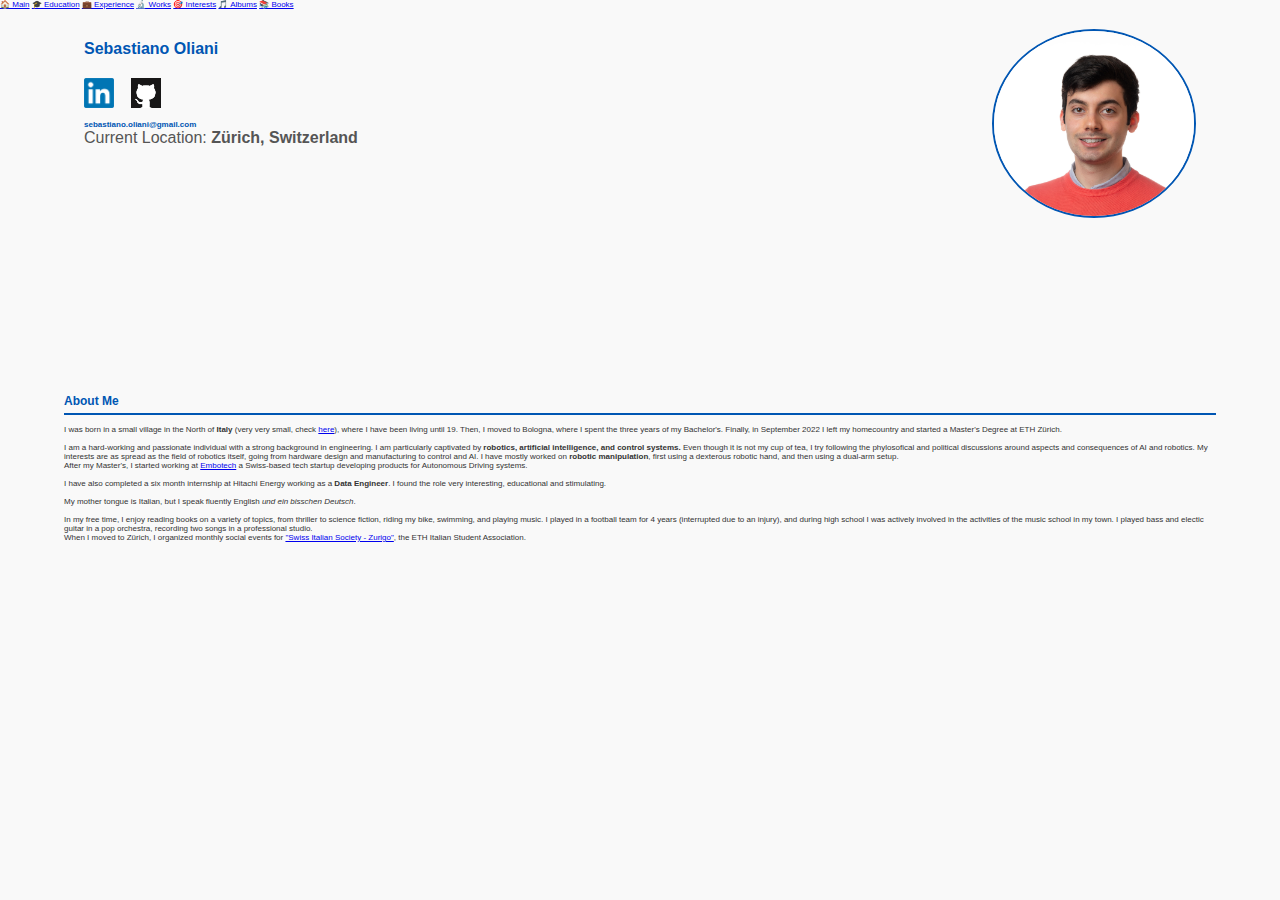
<file: index.html>
<!DOCTYPE html>
<html lang="en">
<head>
    <meta charset="UTF-8">
    <meta name="viewport" content="width=device-width, initial-scale=1.0">
    <title>Sebastiano Oliani</title>
    <link rel="stylesheet" href="style.css">
</head>
<body>
    <nav>
    <a href="index.html" class="active">🏠 Main</a>
    <a href="education_page.html">🎓 Education</a>
    <a href="experience_page.html">💼 Experience</a>
    <a href="works_page.html">🔬 Works</a>
    <a href="interests_page.html">🎯 Interests</a>
    <a href="fav_albums.html">🎵 Albums</a>
    <a href="fav_books.html">📚 Books</a>
  </nav>

    <div class="container">
        <img src="images/20231010_AmivContact_482_small.jpg" alt="Profile Picture" class="profile-pic">
        <h1>Sebastiano Oliani</h1>
        <div style="margin-top: 20px;"></div>
        <a href="https://www.linkedin.com/in/sebastiano-oliani-332a52209/" target="_self" style="text-decoration: none;">
            <img src="images/linkedin-logo.png" alt="LinkedIn Logo" style="width: 30px; height: 30px; margin-right: 15px;">
        </a>
        <a href="https://github.com/sebastianooliani" target="_self" style="text-decoration: none;">
            <img src="images/github-logo-v2.png" alt="GitHub Logo" style="width: 30px; height: 30px;">
        </a>
        <div style="margin-top: 10px;"></div>
            <a href="mailto:sebastiano.oliani@gmail.com" style="text-decoration: none; color: #0056b3; font-weight: bold;">
                sebastiano.oliani@gmail.com
            </a>
            <br>
            <a style="font-size: 16px; color: #555;">Current Location: <strong>Zürich, Switzerland</strong></a>
        </div>
        
        <div class="section" style="margin-top: 5px; margin-bottom: 350px;">
            <h2 class="section-title">About Me</h2>
            <p>I was born in a small village in the North of <strong>Italy</strong> 
                (very very small, check <a href="https://www.google.it/maps/place/46020+Carbonara+di+Po+MN/@45.0335496,11.218208,15z/data=!3m1!4b1!4m6!3m5!1s0x477fa06daa459b2d:0x6ec924954b4ade25!8m2!3d45.0377186!4d11.226505!16zL20vMGdqX3I3?hl=it&entry=ttu&g_ep=EgoyMDI1MDQyMy4wIKXMDSoJLDEwMjExNjQwSAFQAw%3D%3D" target="_blank">here</a>), 
                where I have been living until 19. 
            Then, I moved to Bologna, where I spent the three years of my Bachelor's.
            Finally, in September 2022 I left my homecountry and started a Master's Degree at ETH Z&uuml;rich.
            <br>
            <br>
            I am a hard-working and passionate individual with a strong background in engineering.
            I am particularly captivated by <strong>robotics, artificial intelligence, and control systems.</strong>
            Even though it is not my cup of tea, I try following the phylosofical and political discussions around aspects and consequences of AI and robotics.
            My interests are as spread as the field of robotics itself, going from hardware design and manufacturing to control and AI.
            I have mostly worked on <strong>robotic manipulation</strong>, first using a dexterous robotic hand, and then using a dual-arm setup.
            <br>After my Master's, I started working at <a href="https://www.embotech.com/" target="_blank">Embotech</a> a Swiss-based tech startup developing products for Autonomous Driving systems. 
            <br>
            <br> I have also completed a six month internship at Hitachi Energy working as a <strong>Data Engineer</strong>. I found the role very interesting, educational and stimulating.
            <br> 
            <br>My mother tongue is Italian, but I speak fluently English <i>und ein bisschen Deutsch</i>.
            <br> 
            <br>In my free time, I enjoy reading books on a variety of topics, from thriller to science fiction, riding my bike, swimming, and playing music. 
            I played in a football team for 4 years (interrupted due to an injury), and during high school I was actively involved in the activities of the music school in my town. 
            I played bass and electic guitar in a pop orchestra, recording two songs in a professional studio.
            <br>When I moved to Z&uuml;rich, I organized monthly social events for <a href="https://www.sis-zh.com/" target="_blank">"Swiss Italian Society - Zurigo"</a>, the ETH Italian Student Association.
        </p>
        </div>
    </div>
</body>
</html>
</file>
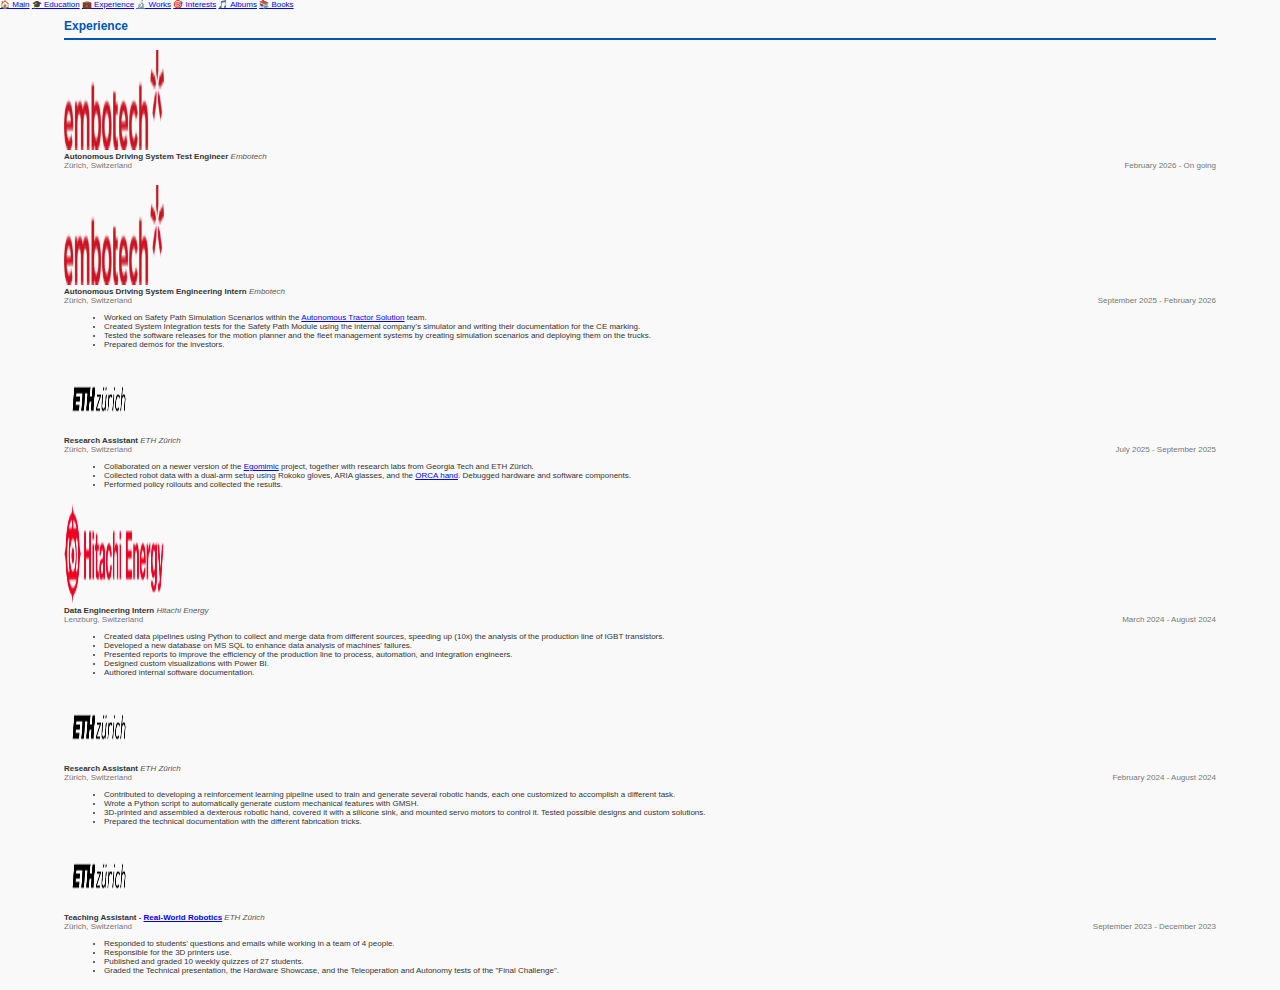
<file: experience_page.html>
<!DOCTYPE html>
<html lang="en">
<head>
    <meta charset="UTF-8" />
    <meta name="viewport" content="width=device-width, initial-scale=1.0" />
    <title>Experience - Sebastiano Oliani</title>
    <link rel="stylesheet" href="style.css">
</head>
<body>

  <nav>
    <a href="index.html">🏠 Main</a>
    <a href="education_page.html">🎓 Education</a>
    <a href="experience_page.html" class="active">💼 Experience</a>
    <a href="works_page.html">🔬 Works</a>
    <a href="interests_page.html">🎯 Interests</a>
    <a href="fav_albums.html">🎵 Albums</a>
    <a href="fav_books.html">📚 Books</a>
  </nav>

  <div class="section">
    <h2 class="section-title">Experience</h2>
    <div class="experience">
        <div class="education-with-logo">
            <div class="university-logo">
                <img src="images/embotech-logo.png" alt="Embotech Logo" width="100" height="100">
            </div>
            <div class="education-content">
                <span class="experience-title">Autonomous Driving System Test Engineer</span>
                <span class="experience-company"> Embotech</span>
                <br>
                <span class="experience-location">Z&uuml;rich, Switzerland</span>
                <span class="experience-date">February 2026 - On going</span>
                <div class="clear"></div>
                <!-- <ul>
                    <li>Working on Safety Path Simulation Scenarios within the <a href="https://www.embotech.com/automated-tractor-solution" target="_blank">Autonomous Tractor Solution</a> team.</li>
                    <li>Creating System Integration tests for the Safety Path Module using the internal company’s simulator and writing their documentation for the CE marking.</li>
                    <li>Testing the software releases for the motion planner and the fleet management systems by creating simulation scenarios and deploying them on the trucks.</li>
                    <li>Prepared demos for the investors.</li>
                </ul> -->
            </div>
        </div>
    </div>
    <div class="experience">
        <div class="education-with-logo">
            <div class="university-logo">
                <img src="images/embotech-logo.png" alt="Embotech Logo" width="100" height="100">
            </div>
            <div class="education-content">
                <span class="experience-title">Autonomous Driving System Engineering Intern</span>
                <span class="experience-company"> Embotech</span>
                <br>
                <span class="experience-location">Z&uuml;rich, Switzerland</span>
                <span class="experience-date">September 2025 - February 2026</span>
                <div class="clear"></div>
                <ul>
                    <li>Worked on Safety Path Simulation Scenarios within the <a href="https://www.embotech.com/automated-tractor-solution" target="_blank">Autonomous Tractor Solution</a> team.</li>
                    <li>Created System Integration tests for the Safety Path Module using the internal company’s simulator and writing their documentation for the CE marking.</li>
                    <li>Tested the software releases for the motion planner and the fleet management systems by creating simulation scenarios and deploying them on the trucks.</li>
                    <li>Prepared demos for the investors.</li>
                </ul>
            </div>
        </div>
    </div>
    <div class="experience">
        <div class="education-with-logo">
            <div class="university-logo">
                <img src="images/eth-logo.png" alt="ETH Zurich Logo" width="70" height="70">
            </div>
            <div class="education-content">
                <span class="experience-title">Research Assistant</span>
                <span class="experience-company">ETH Z&uuml;rich</span>
                <br>
                <span class="experience-location">Z&uuml;rich, Switzerland</span>
                <span class="experience-date">July 2025 - September 2025</span>
                <div class="clear"></div>
                <ul>
                    <li>Collaborated on a newer version of the <a href="https://egomimic.github.io/" target="_blank">Egomimic</a> project, together with research labs from Georgia Tech and ETH Zürich.</li>
                    <li>Collected robot data with a dual-arm setup using Rokoko gloves, ARIA glasses, and the <a href="https://www.orcahand.com/" target="_blank">ORCA hand</a>. Debugged hardware and software components.</li>
                    <li>Performed policy rollouts and collected the results.</li>
                </ul>
            </div>
        </div>
    </div>
    <div class="experience">
        <div class="education-with-logo">
            <div class="university-logo">
                <img src="images/he-logo.png" alt="Hitachi Energy Logo" width="100" height="100">
            </div>
            <div class="education-content">
                <span class="experience-title">Data Engineering Intern</span>
                <span class="experience-company"> Hitachi Energy</span>
                <br>
                <span class="experience-location">Lenzburg, Switzerland</span>
                <span class="experience-date">March 2024 - August 2024</span>
                <div class="clear"></div>
                <ul>
                    <li>Created data pipelines using Python to collect and merge data from different sources, speeding up (10x) the analysis of the production line of IGBT transistors.</li>
                    <li>Developed a new database on MS SQL to enhance data analysis of machines' failures.</li>
                    <li>Presented reports to improve the efficiency of the production line to process, automation, and integration engineers.</li>
                    <li>Designed custom visualizations with Power BI.</li>
                    <li>Authored internal software documentation.</li>
                </ul>
            </div>
        </div>
    </div>
    <div class="experience">
        <div class="education-with-logo">
            <div class="university-logo">
                <img src="images/eth-logo.png" alt="ETH Zurich Logo" width="70" height="70">
            </div>
            <div class="education-content">
                <span class="experience-title">Research Assistant</span>
                <span class="experience-company">ETH Z&uuml;rich</span>
                <br>
                <span class="experience-location">Z&uuml;rich, Switzerland</span>
                <span class="experience-date">February 2024 - August 2024</span>
                <div class="clear"></div>
                <ul>
                    <li>Contributed to developing a reinforcement learning pipeline used to train and generate several robotic hands, each one customized to accomplish a different task.</li>
                    <li>Wrote a Python script to automatically generate custom mechanical features with GMSH.</li>
                    <li>3D-printed and assembled a dexterous robotic hand, covered it with a silicone sink, and mounted servo motors to control it. Tested possible designs and custom solutions.</li>
                    <li>Prepared the technical documentation with the different fabrication tricks.</li>
                </ul>
            </div>
        </div>
    </div>            
    <div class="experience">
        <div class="education-with-logo">
            <div class="university-logo">
                <img src="images/eth-logo.png" alt="ETH Zurich Logo" width="70" height="70">
            </div>
            <div class="education-content">
                <span class="experience-title">Teaching Assistant - <a href="https://rwr.ethz.ch/" target="_blank">Real-World Robotics</a></span>
                <span class="experience-company">ETH Z&uuml;rich</span>
                <br>
                <span class="experience-location">Z&uuml;rich, Switzerland</span>
                <span class="experience-date">September 2023 - December 2023</span>
                <div class="clear"></div>
                <ul>
                    <li>Responded to students' questions and emails while working in a team of 4 people.</li>
                    <li>Responsible for the 3D printers use.</li>
                    <li>Published and graded 10 weekly quizzes of 27 students.</li>
                    <li>Graded the Technical presentation, the Hardware Showcase, and the Teleoperation and Autonomy tests of the "Final Challenge".</li>
                </ul>
            </div>
        </div>
    </div>
    <!-- Add more experiences as needed -->
  </div>

</body>
</html>
</file>
<file: style.css>
body {
    font-family: Arial, sans-serif;
    font-size: 8px; /* Responsive font size */
    margin: 0;
    padding: 0;
    background-color: #f9f9f9;
    color: #333;
    height: 100vh; /* Full screen height */
    display: flex;
    flex-direction: column;
}
.container {
    flex: 1;
    padding: 20px;
    margin: 0 5%; /* Responsive side margins */
    position: relative;
}
h1, h2 {
    color: #0056b3;
}
.profile-pic {
    position: absolute;
    top: 20px;
    right: 20px;
    width: 200px;
    max-width: 100%;
    height: auto;
    border-radius: 50%;
    border: 2px solid #0056b3;
    object-fit: cover;
    position: absolute;
}
.section {
    margin-bottom: 20px;
    margin-left: 5%; /* Add margin on the left */
    margin-right: 5%; /* Add margin on the right */
}
.section-title {
    border-bottom: 2px solid #0056b3;
    padding-bottom: 5px;
    margin-bottom: 10px;
}
.experience, .project {
    margin-bottom: 15px;
}
.experience-title, .project-title {
    font-weight: bold;
}
.experience-company, .project-details {
    font-style: italic;
    color: #555;
}
.experience-date {
    float: right;
    color: #777;
}
.experience-location {
    float: left;
    color: #777;
}
.clear {
    clear: both;
}

/* ======================== */
/* 💡 Responsive for Mobile */
/* ======================== */
@media (max-width: 768px) {
    body {
        font-size: clamp(6px, 2vw, 10px); /* smaller base size on mobile */
    }
    .container {
        margin: 0 10px;
        padding: 10px;
    }

    .section {
        margin-left: 5%;
        margin-right: 5%;
    }

    nav {
        display: flex;
        flex-direction: column;
        gap: 10px;
        margin: 10px;
    }

    .profile-pic {
        position: static; /* removes overlap */
        display: block;
        margin: 20px auto; /* center horizontally */
        width: 150px; /* scale down for mobile */
        height: auto;
    }

    .experience-date,
    .experience-location {
        float: none;
        display: block;
        margin-bottom: 5px;
        text-align: left;
    }
}
</file>
